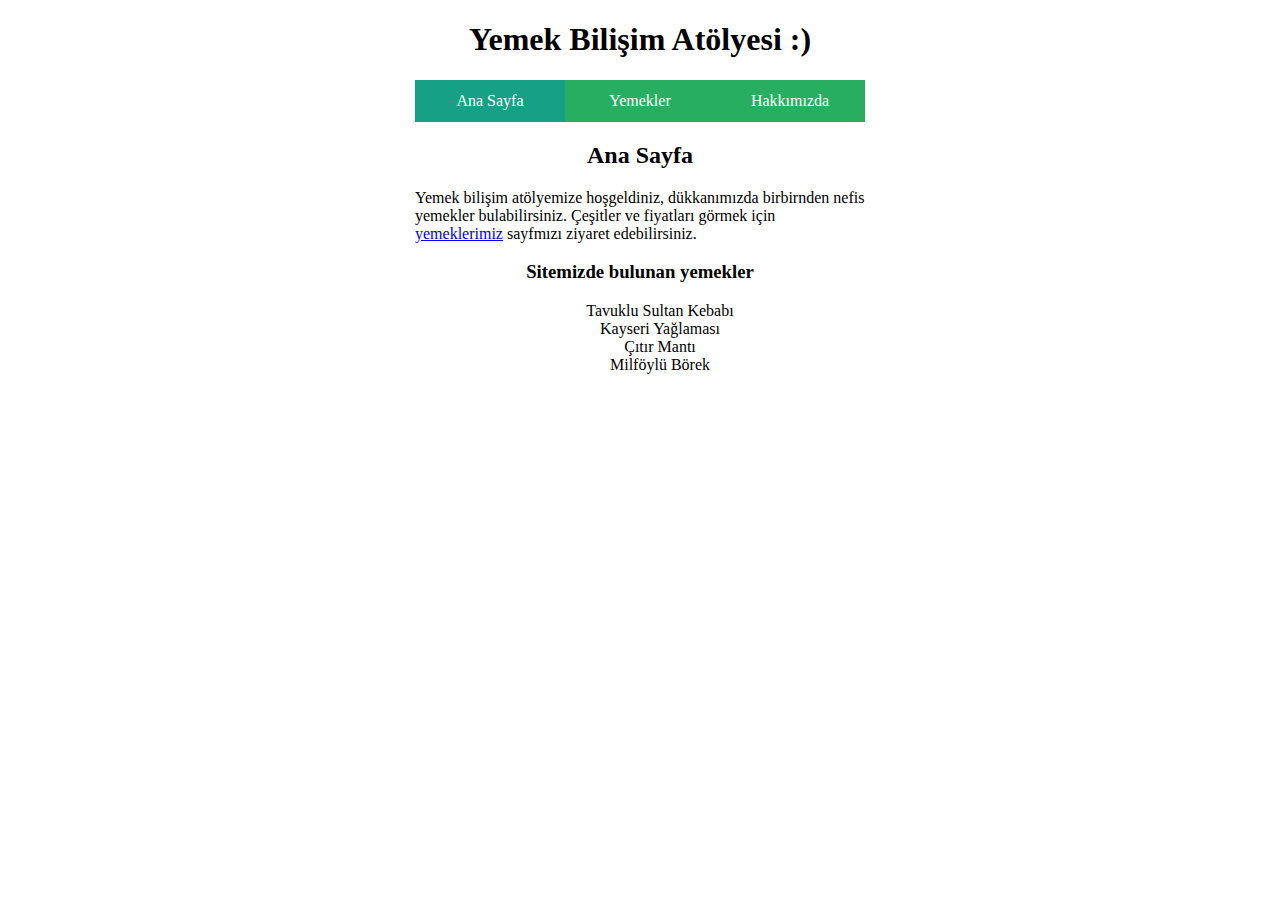
<file: index.html>
<!DOCTYPE html>
<html lang="en">
  <head>
    <meta charset="UTF-8" />
    <meta http-equiv="X-UA-Compatible" content="IE=edge" />
    <meta name="viewport" content="width=device-width, initial-scale=1.0" />
    <link rel="stylesheet" href="style.css" />
    <title>Ödev 1 Dersi | Patika.dev</title>
  </head>
  <body>
    <div>
      <h1>Yemek Bilişim Atölyesi :)</h1>
      <ul class="menu">
        <li><a class="aktif" href="index.html"> Ana Sayfa</a></li>
        <li><a href="yemekler.html"> Yemekler</a></li>
        <li><a href="hakkimizda.html"> Hakkımızda</a></li>
      </ul>
    </div>
    <div>
        <h2>Ana Sayfa</h2>
        <p>
            Yemek bilişim atölyemize hoşgeldiniz, dükkanımızda birbirnden nefis yemekler bulabilirsiniz. Çeşitler ve fiyatları görmek için <a href="yemekler.html">yemeklerimiz</a> sayfmızı ziyaret edebilirsiniz.
        </p>
        <h3>Sitemizde bulunan yemekler</h3>
        <ul class="urunler">
            <li>Tavuklu Sultan Kebabı</li>
            <li>Kayseri Yağlaması</li>
            <li>Çıtır Mantı</li>
            <li>Milföylü Börek</li>
        </ul>
    </div>
  </body>
</html>
</file>
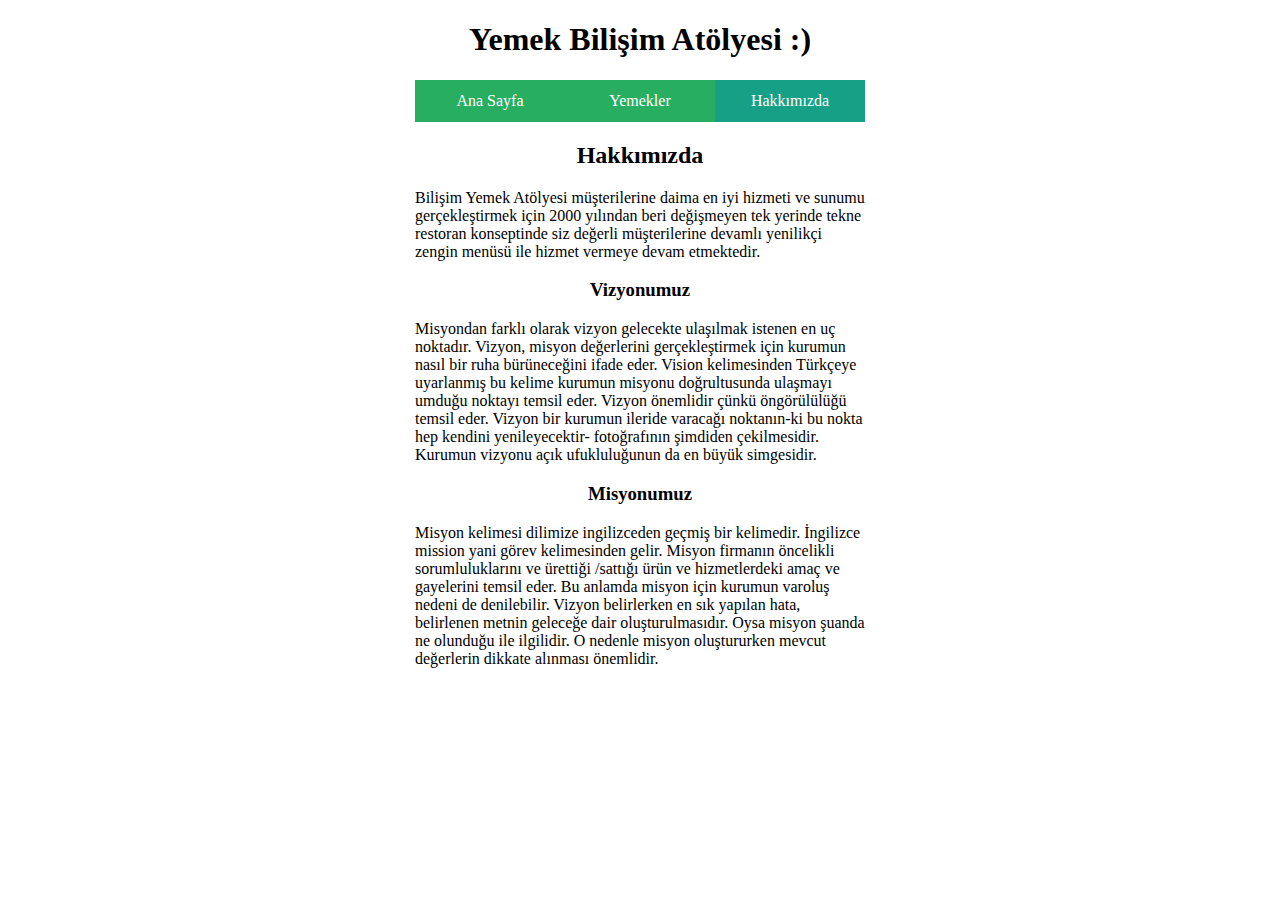
<file: hakkimizda.html>
<!DOCTYPE html>
<html lang="en">
  <head>
    <meta charset="UTF-8" />
    <meta http-equiv="X-UA-Compatible" content="IE=edge" />
    <meta name="viewport" content="width=device-width, initial-scale=1.0" />
    <link rel="stylesheet" href="style.css" />
    <title>Ödev 1 Dersi | Patika.dev</title>
  </head>
  <body>
    <div>
      <h1>Yemek Bilişim Atölyesi :)</h1>
      <ul class="menu">
        <li><a href="index.html"> Ana Sayfa</a></li>
        <li><a href="yemekler.html"> Yemekler</a></li>
        <li><a class="aktif" href="hakkimizda.html"> Hakkımızda</a></li>
      </ul>
    </div>
    <div>
      <h2>Hakkımızda</h2>
      <p>
        Bilişim Yemek Atölyesi müşterilerine daima en iyi hizmeti ve sunumu
        gerçekleştirmek için 2000 yılından beri değişmeyen tek yerinde tekne
        restoran konseptinde siz değerli müşterilerine devamlı yenilikçi zengin
        menüsü ile hizmet vermeye devam etmektedir. 
        <h3>Vizyonumuz</h3>
        <p>Misyondan farklı olarak vizyon gelecekte ulaşılmak istenen en uç noktadır. Vizyon, misyon değerlerini gerçekleştirmek için kurumun nasıl bir ruha bürüneceğini ifade eder. Vision kelimesinden Türkçeye uyarlanmış bu kelime kurumun misyonu doğrultusunda ulaşmayı umduğu noktayı temsil eder. Vizyon önemlidir çünkü öngörülülüğü temsil eder. Vizyon bir kurumun ileride varacağı noktanın-ki bu nokta hep kendini yenileyecektir- fotoğrafının şimdiden çekilmesidir. Kurumun vizyonu açık ufukluluğunun da en büyük simgesidir.</p>
        <h3>Misyonumuz</h3>
        <p>Misyon kelimesi dilimize ingilizceden geçmiş bir kelimedir. İngilizce mission yani görev kelimesinden gelir. Misyon firmanın öncelikli sorumluluklarını ve ürettiği /sattığı ürün ve hizmetlerdeki amaç ve gayelerini temsil eder. Bu anlamda misyon için kurumun varoluş nedeni de denilebilir. Vizyon belirlerken en sık yapılan hata, belirlenen metnin geleceğe dair oluşturulmasıdır. Oysa misyon şuanda ne olunduğu ile ilgilidir. O nedenle misyon oluştururken mevcut değerlerin dikkate alınması önemlidir.</p>
    </p>
    </div>
  </body>
</html>
</file>
<file: style.css>
.menu{
     list-style-type: none;
    margin: 0;
    padding: 0;
    overflow: hidden;
    background-color: #27ae60;
}
.menu li{
    float: left;
    width: 150px;
}
.menu li a{
    display: block;
    padding:12px 16px;
    color:white;
    text-decoration:none;
    text-align: center;
}
.menu li a:hover:not(.active){
    background-color:#23834c;
}
.active{
    background-color: #f39c12;
}
.aktif{
    background-color: #16a085;
}
div{
    width: 450px;
    margin: auto;
}
div h1,h3,h2{
    text-align: center;
}
.urunler li{
    list-style-type: none;
    text-align: center;
}
img{
    height: 250px;
    margin: 20px;
}
</file>
